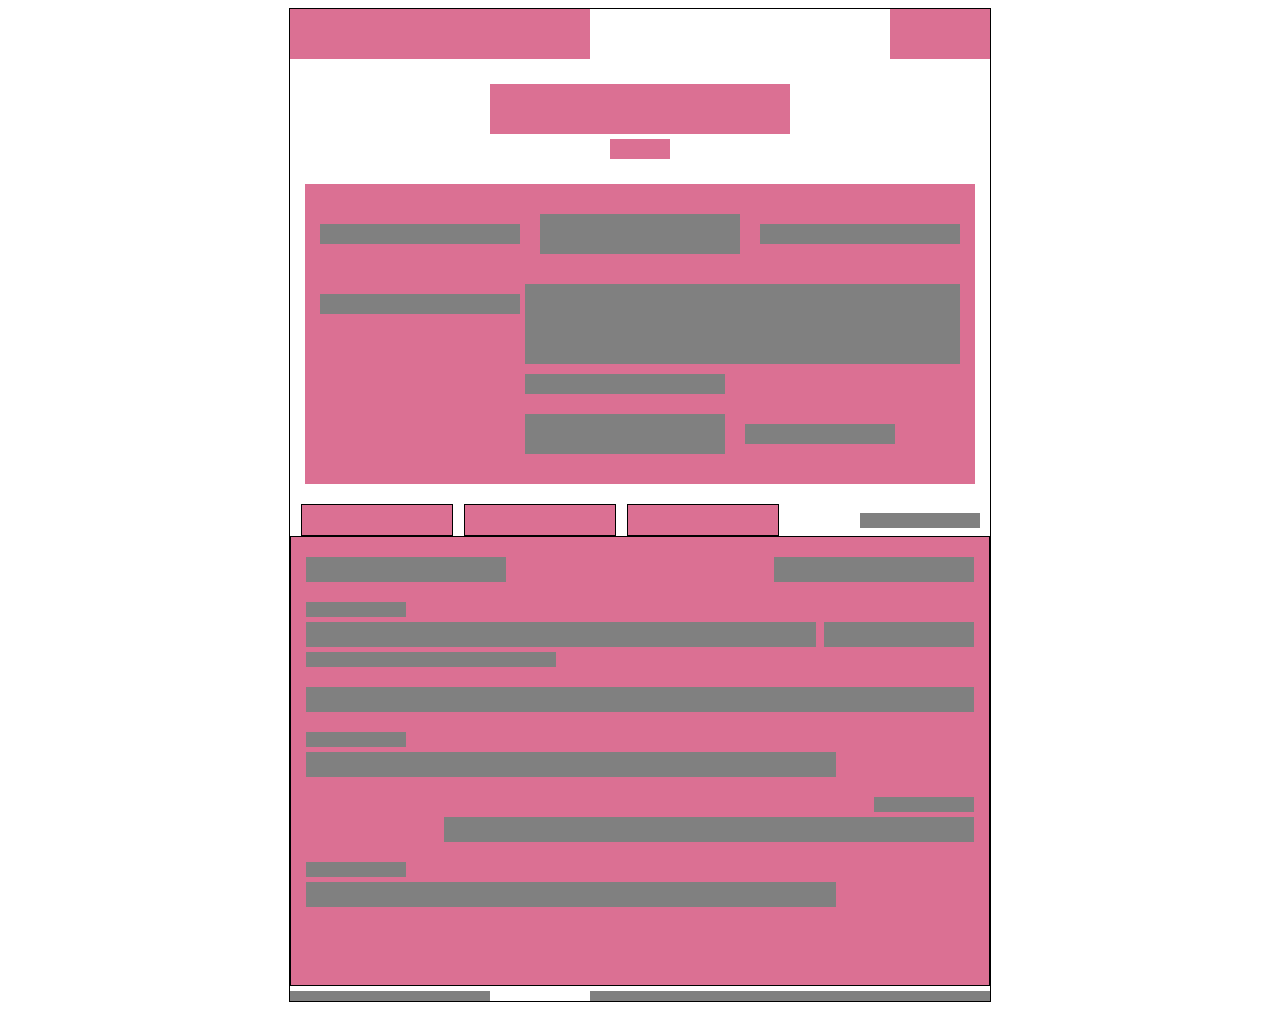
<file: Day2Assignments/Assignment1/index.html>
<!DOCTYPE html>
<html lang="en">
<head>
    <meta charset="UTF-8">
    <meta http-equiv="X-UA-Compatible" content="IE=edge">
    <meta name="viewport" content="width=device-width, initial-scale=1.0">
    <title>Document</title>
    <link rel="stylesheet" href="style.css">
</head>
<body>
    <div class="container" style="border: 1px solid;">
        <div class="div1" style="display: flex;justify-content: space-between;">
            <div style="height:50px;width: 300px" class="bg_color_pink">
            </div>
            <div style="height:50px;width: 100px" class="bg_color_pink">
            </div>

        </div>

        <div class="div2" style="display:flex;justify-content:center;margin-top: 25px;">
            <div style="height:50px;width: 300px" class="bg_color_pink">
            </div>
        </div>
        <div class="div3" style="display:flex;justify-content:center;margin-top: 5px;">
            <div style="height:20px;width: 60px" class="bg_color_pink">
            </div>
        </div>
        <div class="div4 bg_color_pink" style="margin: 25px 15px 0 15px;height:300px;">
            <div style="margin:0 15px">
                <div class="div4_1" style="display: flex;justify-content:space-between;padding-top: 30px;">
                    <div class="bg_color_gray" style="height:20px;width:200px;margin:auto 0"></div>
                    <div class="bg_color_gray" style="height:40px;width:200px;"></div>
                    <div class="bg_color_gray" style="height:20px;width:200px;margin:auto 0"></div>
                </div>
                
                <div class="div4_2" style="display:flex;justify-content:space-between;padding-top:30px;">
                    <div class="bg_color_gray" style="height:20px;width:200px;margin-top:10px"></div>
                    <div style="display:flex;flex-direction: column;">
                        <div class="bg_color_gray" style="height:80px;width:435px;"></div>
                        <div class="bg_color_gray" style="height:20px;width:200px;margin-top:10px"></div>
                        <div style="display: flex;margin-top:20px">
                            <div class="bg_color_gray" style="height:40px;width:200px;"></div>
                            <div class="bg_color_gray" style="height:20px;width:150px;margin:auto 0 auto 20px"></div>
                            
                        </div>

                    </div>  
                </div>
                
            </div>
           
           

        </div>
        <div class="div5" style="display:flex;justify-content:space-between;margin-top: 20px;">
            <div>
                <div style="display: flex;justify-content:space-evenly ; width:500px">
                    <div class="bg_color_pink" style="width:150px;height:30px;border: 1px solid;">

                    </div>
                    <div class="bg_color_pink" style="width:150px;height:30px;border: 1px solid;">

                    </div>
                    <div class="bg_color_pink" style="width:150px;height:30px;border: 1px solid;">

                    </div>
                </div>
            </div>
            
            <div class="bg_color_gray" style="width:120px;height:15px;margin:auto 0;margin-right: 10px;"></div>

            
        </div>
        <div class="div6 bg_color_pink" style="height:448px;border: 1px solid;">
            
                <div style="margin:0 15px">
                    <div class="div6_1" style="display:flex;justify-content: space-between;">
                        <div class="bg_color_gray" style="height:25px;width:200px;margin-top:20px;"></div>
                        <div class="bg_color_gray" style="height:25px;width:200px;margin-top:20px;"></div>
                    </div>
                    <div class="div6_2 bg_color_gray" style="height:15px;width:100px;margin-top:20px"></div>
                    <div class="div6_3" style="display:flex;justify-content: space-between;">
                        <div class="bg_color_gray" style="height:25px;width:510px;margin-top:5px;"></div>
                        <div class="bg_color_gray" style="height:25px;width:150px;margin-top:5px;"></div>
                    
                    </div>
                    <div class="div6_4" style="display:flex;">
                        <div class=" bg_color_gray" style="height:15px;width:250px;margin-top:5px"></div>

                    </div>
                    <div class="bg_color_gray" style="height:25px;margin-top:20px ;"></div>
                    <div class="div6_5" style="display: flex;">
                        <div class=" bg_color_gray" style="height:15px;width:100px;margin-top:20px"></div>
                    </div>
                    <div class="div6_6" style="display:flex;">
                        <div class="bg_color_gray" style="height:25px;width:530px;margin-top:5px;"></div>
                    </div>
                    <div class="div6_7" style="display: flex;justify-content: flex-end;">
                        <div class=" bg_color_gray" style="height:15px;width:100px;margin-top:20px"></div>
                    </div>
                    <div class="div6_8" style="display: flex;justify-content: flex-end;">
                        <div class=" bg_color_gray" style="height:25px;width:530px;margin-top:5px"></div>
                    </div>
                    <div class="div6_9" style="display: flex;">
                        <div class=" bg_color_gray" style="height:15px;width:100px;margin-top:20px"></div>
                    </div>
                    <div class="div6_10" style="display: flex;justify-content: flex-start;">
                        <div class=" bg_color_gray" style="height:25px;width:530px;margin-top:5px"></div>
                    </div>
                </div>

            

        </div>
        <div  class="div7" style="display: flex;justify-content: space-between;">
            <div class=" bg_color_gray" style="height:10px;width:200px;margin-top:5px"></div>
            <div class=" bg_color_gray" style="height:10px;width:400px;margin-top:5px"></div>
        </div>

    </div>
    
</body>
</html>
</file>
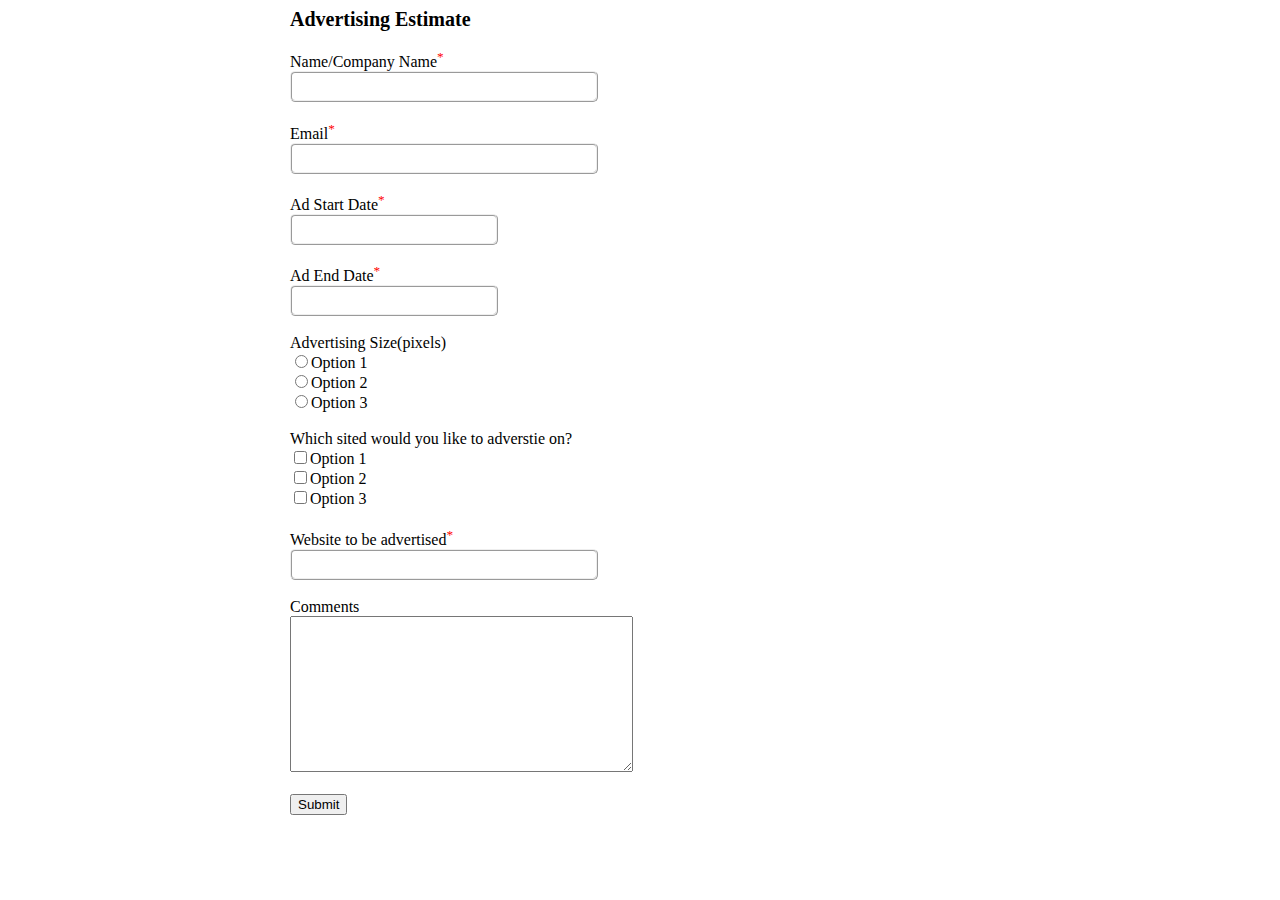
<file: Day2Assignments/HtmlForm/index.html>
<!DOCTYPE html>
<html lang="en">
<head>
    <meta charset="UTF-8">
    <meta http-equiv="X-UA-Compatible" content="IE=edge">
    <meta name="viewport" content="width=device-width, initial-scale=1.0">
    <title>Document</title>
</head>
<body>
    <div style="margin:0 auto;width:700px;">
        <span style="font-size: 20px;"><b>Advertising Estimate</b></span><br><br>
        <form>
            
            <label>Name/Company Name<sup style="color:red">*</sup></label><br>
            <input type="text" style="width:300px;height:25px;border:2px ridge;border-radius: 5px;"><br><br>
            <label>Email<sup style="color:red">*</sup></label><br>
            <input type="email" style="width:300px;height:25px;border:2px ridge;border-radius: 5px;"><br><br>
            <label>Ad Start Date<sup style="color:red">*</sup></label><br>
            <input type="text" style="width:200px;height:25px;border:2px ridge;border-radius: 5px;"><br><br>
            <label>Ad End Date<sup style="color:red">*</sup></label><br>
            <input type="text" style="width:200px;height:25px;border:2px ridge;border-radius: 5px;"><br><br>
            <label>Advertising Size(pixels)</label><br>
            <input type="radio" name="size">Option 1<br>
            <input type="radio" name="size">Option 2<br>
            <input type="radio" name="size">Option 3<br><br>
            <label>Which sited would you like to adverstie on?</label><br>
            <input type="checkbox">Option 1<br>
            <input type="checkbox">Option 2<br>
            <input type="checkbox">Option 3<br><br>
            <label>Website to be advertised<sup style="color:red">*</sup></label><br>
            <input type="text" style="width:300px;height:25px;border:2px ridge;border-radius: 5px;"><br><br>
            <label>Comments</label><br>
            <textarea rows="10" cols="40"></textarea><br><br> 
            <input type="submit" value="Submit">
            
        </form>
    </div>
    
</body>
</html>
</file>
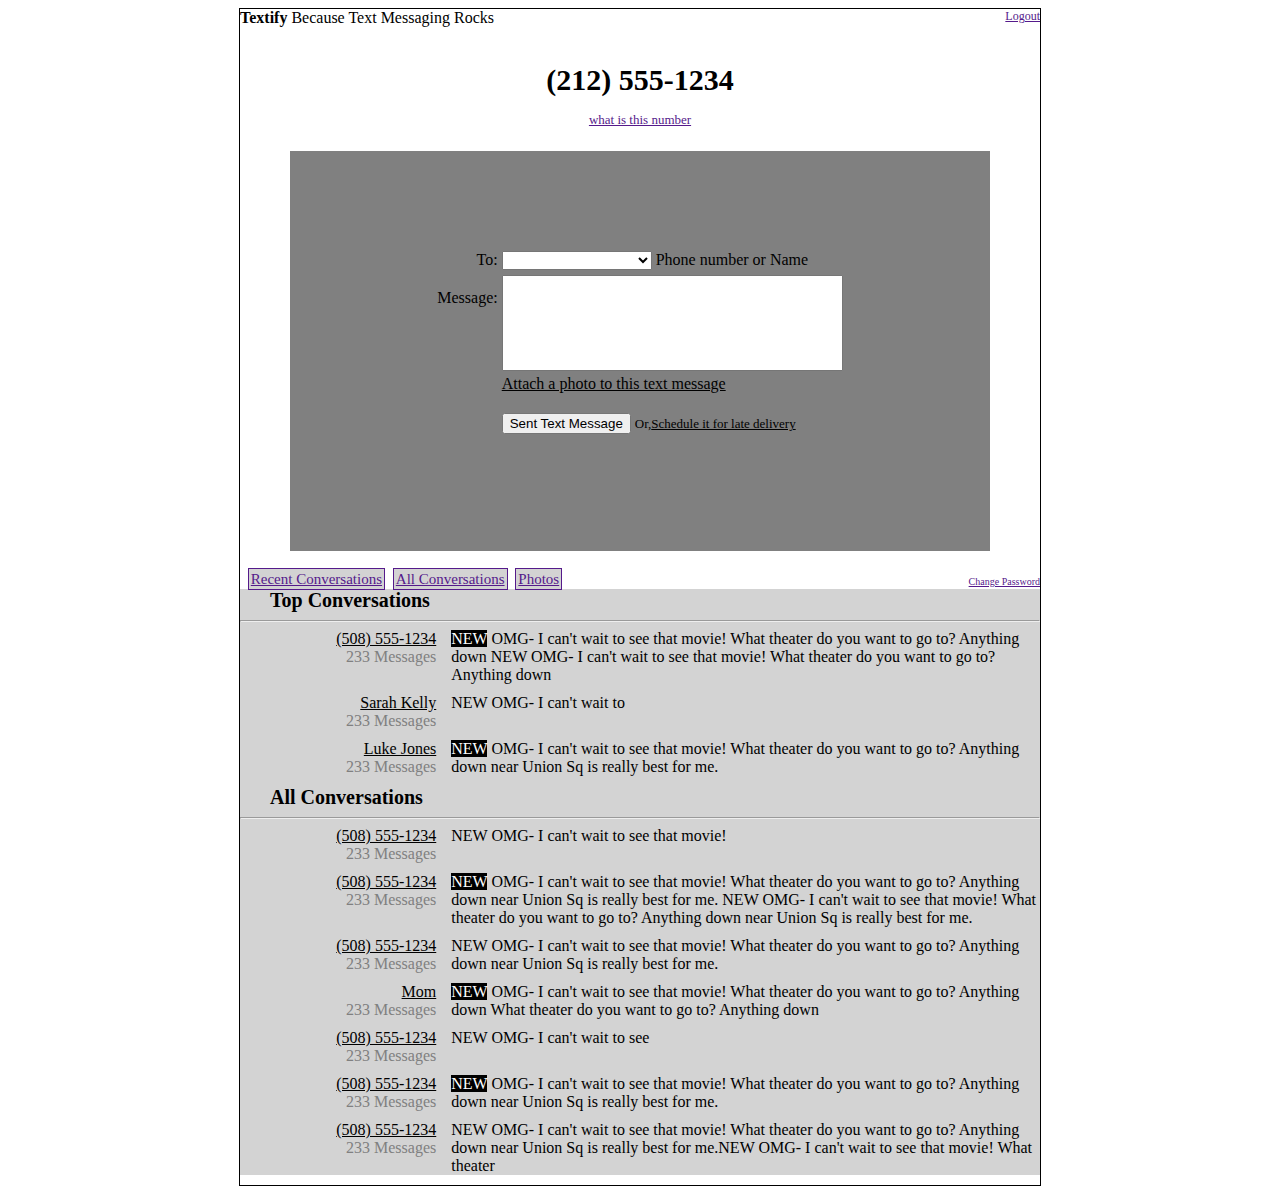
<file: Day3Assignments/Assignment2/index.html>
<!DOCTYPE html>
<html lang="en">
<head>
    <meta charset="UTF-8">
    <meta http-equiv="X-UA-Compatible" content="IE=edge">
    <meta name="viewport" content="width=device-width, initial-scale=1.0">
    <link rel="stylesheet" href="style.css">
    <title>Document</title>
</head>
<body>
    <div class="container">

        <div class="tab1">
            <span><b>Textify</b> Because Text Messaging Rocks</span>
            <span style="font-size:12px;"><a href="">Logout</a></span>
        </div>
        <br><br>
        <div style="text-align: center;font-size: 30px;"> <b>(212) 555-1234</b><br> <a style="font-size: small;" href="">what is this number</a> </div>



        <div class="formbox">
            <div class="form_1">
                <div style="margin-top: 100px;text-align: end;">
                    <label>To:&nbsp;</label>
                </div>
                <div style="margin-top: 20px;">
                    <label>Message:&nbsp;</label>
                </div>
            </div>
            <div class="form_1">
                <div>
                    <select style="width:150px;margin-top: 100px;">
                        <option></option>
                    </select>&nbsp;Phone number or Name
                </div>
                <div>
                    <textarea rows="6" cols="40" style="margin-top: 5px;resize: none;"></textarea>
                </div>
                <div>
                    <u>Attach a photo to this text message</u>
                </div>
                <div style="margin-top:20px">
                    <button>Sent Text Message</button> <span style="font-size: small;">Or,<u >Schedule it for late delivery</u></span>
                </div>
                
            </div>

            
        </div>










        <div class="tab1">
            <div class="tabcontent">
                <div><a href="" class="tabs">Recent Conversations</a></div>
                <div><a href="" class="tabs">All Conversations</a></div>
                <div><a href="" class="tabs">Photos</a></div>

                
            </div>
            <div>
                <a href="" style="font-size: 10px;">Change Password</a>
            </div>
        </div>
        
        <div class="conversation">
            

            <div class="heading1">Top Conversations</div>
            <hr>
            <div class="apply_flex">
                <div class="left">
                    <span class="underline">(508) 555-1234</span><br><span class="fade">233 Messages</span>
                </div>
                <div class="right">
                    <span class="bold">NEW</span> OMG- I can't wait to see that movie! What theater do you want to go to? Anything down 
                    NEW OMG- I can't wait to see that movie! What theater do you want to go to? Anything down 
                </div>
            </div>
            <div class="apply_flex">
                <div class="left">
                    <span class="underline">Sarah Kelly</span><br><span class="fade">233 Messages</span>
                </div>
                <div class="right">
                    NEW OMG- I can't wait to 
                </div>
            </div>
            <div class="apply_flex">
                <div class="left">
                    <span class="underline">Luke Jones</span><br><span class="fade">233 Messages</span>
                </div>
                <div class="right">
                    <span class="bold">NEW</span> OMG- I can't wait to see that movie! What theater do you want to go to? Anything down near Union Sq is really best for me.
                </div>
            </div>


            <div class="heading1">All Conversations</div>
            <hr>
            <div class="apply_flex">
                <div class="left">
                    <span class="underline">(508) 555-1234</span><br><span class="fade">233 Messages</span>
                </div>
                <div class="right">
                    NEW OMG- I can't wait to see that movie!  
                </div>
            </div>
            <div class="apply_flex">
                <div class="left">
                    <span class="underline">(508) 555-1234</span><br><span class="fade">233 Messages</span>
                </div>
                <div class="right">
                    <span class="bold">NEW</span> OMG- I can't wait to see that movie! What theater do you want to go to? Anything down near Union Sq is really best for me. NEW OMG- I can't wait to see that movie! What theater do you want to go to? Anything down near Union Sq is really best for me.
                </div>
            </div>
            <div class="apply_flex">
                <div class="left">
                    <span class="underline">(508) 555-1234</span><br><span class="fade">233 Messages</span>
                </div>
                <div class="right">
                    NEW OMG- I can't wait to see that movie! What theater do you want to go to? Anything down near Union Sq is really best for me.
                </div>
            </div>
            <div class="apply_flex">
                <div class="left">
                    <span class="underline">Mom</span><br><span class="fade">233 Messages</span>
                </div>
                <div class="right">
                    <span class="bold">NEW</span> OMG- I can't wait to see that movie! What theater do you want to go to? Anything down What theater do you want to go to? Anything down 
                </div>
            </div>
            <div class="apply_flex">
                <div class="left">
                    <span class="underline">(508) 555-1234</span><br><span class="fade">233 Messages</span>
                </div>
                <div class="right">
                    NEW OMG- I can't wait to see 
                </div>
            </div>
            <div class="apply_flex">
                <div class="left">
                    <span class="underline">(508) 555-1234</span><br><span class="fade">233 Messages</span>
                </div>
                <div class="right">
                    <span class="bold">NEW</span> OMG- I can't wait to see that movie! What theater do you want to go to? Anything down near Union Sq is really best for me.
                </div>
            </div>
            <div class="apply_flex">
                <div class="left">
                    <span class="underline">(508) 555-1234</span><br><span class="fade">233 Messages</span>
                </div>
                <div class="right">
                    NEW OMG- I can't wait to see that movie! What theater do you want to go to? Anything down near Union Sq is really best for me.NEW OMG- I can't wait to see that movie! What theater 
                </div>
            </div>






        </div>
    </div>
    
</body>
</html>
</file>
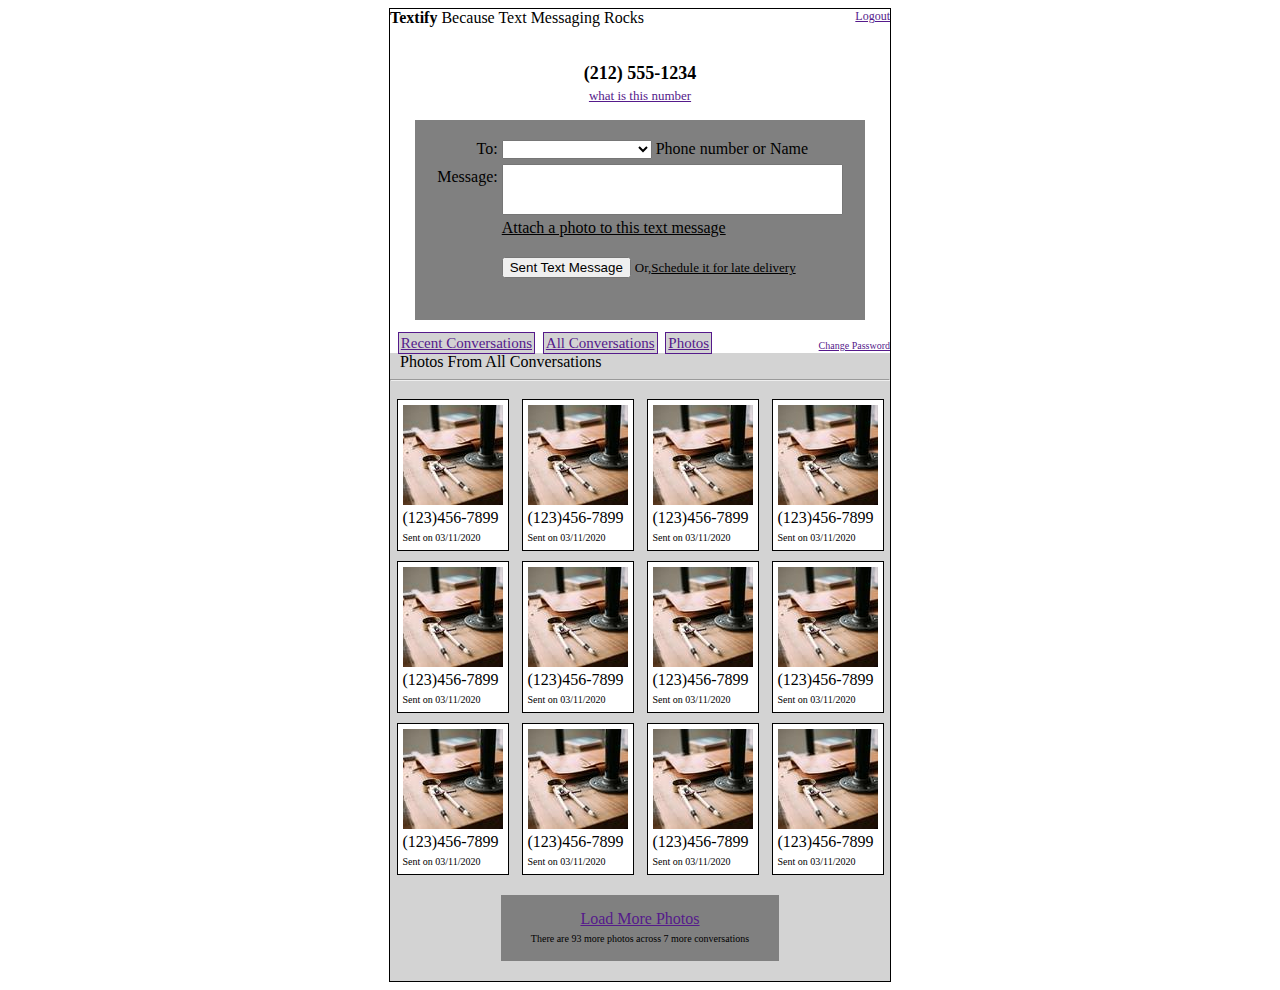
<file: Day3Assignments/Assignment4/index.html>
<!DOCTYPE html>
<html lang="en">
<head>
    <meta charset="UTF-8">
    <meta http-equiv="X-UA-Compatible" content="IE=edge">
    <meta name="viewport" content="width=device-width, initial-scale=1.0">
    <title>Document</title>
    <link rel="stylesheet" href="style.css">
</head>
<body>
    <div class="container">
        <div style="display:flex;justify-content: space-between;">
            <span><b>Textify</b> Because Text Messaging Rocks</span>
            <span style="font-size:12px;"><a href="">Logout</a></span>
        </div>
        <br><br>
        <div style="text-align: center;font-size: large;"> <b>(212) 555-1234</b><br> <a style="font-size: small;" href="">what is this number</a> </div>
        <div class="formbox">
            <div style="display:flex;flex-direction: column;">
                <div style="margin-top: 20px;text-align: end;">
                    <label>To:&nbsp;</label>
                </div>
                <div style="margin-top: 10px;">
                    <label>Message:&nbsp;</label>
                </div>
            </div>
            <div style="display:flex;flex-direction: column;">
                <div>
                    <select style="width:150px;margin-top: 20px;">
                        <option></option>
                    </select>&nbsp;Phone number or Name
                </div>
                <div>
                    <textarea rows="3" cols="40" style="margin-top: 5px;resize: none;"></textarea>
                </div>
                <div>
                    <u>Attach a photo to this text message</u>
                </div>
                <div style="margin-top:20px">
                    <button>Sent Text Message</button> <span style="font-size: small;">Or,<u >Schedule it for late delivery</u></span>
                </div>
                
            </div>

            
        </div>
        <div style="display:flex;justify-content: space-between;">
            <div style="display:flex;justify-content: space-evenly;font-size: 15px;width:330px">
                <div><a href="" style="border:1px solid;padding:2px ;background-color:lightgrey;">Recent Conversations</a></div>
                <div><a href="" style="border:1px solid;padding:2px ;background-color:lightgrey;">All Conversations</a></div>
                <div><a href="" style="border:1px solid;padding:2px ;background-color:lightgrey;">Photos</a></div>

                
            </div>
            <div>
                <a href="" style="font-size: 10px;">Change Password</a>
            </div>
        </div>
        
        <div class="photobox">
            
                <span style="margin:20px 0px 5px 10px;">Photos From All Conversations</span>
                <hr>
            
            <div style=" display:flex;justify-content: space-around;flex-wrap: wrap;">
                <div style="background-color: white;border:1px solid;padding:5px ;margin-top:10px"><img src="images/image1.jpg"><br><span> (123)456-7899</span><br><span style="font-size:10px"> Sent on 03/11/2020</span></div>
                <div style="background-color: white;border:1px solid;padding:5px ;margin-top:10px"><img src="images/image1.jpg"><br><span> (123)456-7899</span><br><span style="font-size:10px"> Sent on 03/11/2020</span></div>
                <div style="background-color: white;border:1px solid;padding:5px ;margin-top:10px"><img src="images/image1.jpg"><br><span> (123)456-7899</span><br><span style="font-size:10px"> Sent on 03/11/2020</span></div>
                <div style="background-color: white;border:1px solid;padding:5px ;margin-top:10px"><img src="images/image1.jpg"><br><span> (123)456-7899</span><br><span style="font-size:10px"> Sent on 03/11/2020</span></div>
                <div style="background-color: white;border:1px solid;padding:5px ;margin-top:10px"><img src="images/image1.jpg"><br><span> (123)456-7899</span><br><span style="font-size:10px"> Sent on 03/11/2020</span></div>
                <div style="background-color: white;border:1px solid;padding:5px ;margin-top:10px"><img src="images/image1.jpg"><br><span> (123)456-7899</span><br><span style="font-size:10px"> Sent on 03/11/2020</span></div>
                <div style="background-color: white;border:1px solid;padding:5px ;margin-top:10px"><img src="images/image1.jpg"><br><span> (123)456-7899</span><br><span style="font-size:10px"> Sent on 03/11/2020</span></div>
                <div style="background-color: white;border:1px solid;padding:5px ;margin-top:10px"><img src="images/image1.jpg"><br><span> (123)456-7899</span><br><span style="font-size:10px"> Sent on 03/11/2020</span></div>
                <div style="background-color: white;border:1px solid;padding:5px ;margin-top:10px"><img src="images/image1.jpg"><br><span> (123)456-7899</span><br><span style="font-size:10px"> Sent on 03/11/2020</span></div>
                <div style="background-color: white;border:1px solid;padding:5px ;margin-top:10px"><img src="images/image1.jpg"><br><span> (123)456-7899</span><br><span style="font-size:10px"> Sent on 03/11/2020</span></div>
                <div style="background-color: white;border:1px solid;padding:5px ;margin-top:10px"><img src="images/image1.jpg"><br><span> (123)456-7899</span><br><span style="font-size:10px"> Sent on 03/11/2020</span></div>
                <div style="background-color: white;border:1px solid;padding:5px ;margin-top:10px"><img src="images/image1.jpg"><br><span> (123)456-7899</span><br><span style="font-size:10px"> Sent on 03/11/2020</span></div>
            </div>
            <div style="display:flex;justify-content: center;">
                <div style="text-align:center;background-color: grey;margin:20px auto;padding:15px 30px;">
                    <span ><a href="" >Load More Photos</a><br><span style="font-size:10px ;">There are 93 more photos across 7 more conversations</span></span>
                </div>

            </div>

        </div>
    </div>

    
</body>
</html>
</file>
<file: Day2Assignments/Assignment1/style.css>
.bg_color_pink{
    background-color: palevioletred;
}
.bg_color_gray{
    background-color:gray;
}
.container{
    margin:0 auto;
    width:700px;
}
</file>
<file: Day3Assignments/Assignment2/style.css>
.container{
    width:800px;
    margin:0 auto;
    border:1px solid;
}
.conversation{
    background-color: lightgrey;
    width:800px;

}
.left{
    width:200px;
    text-align: end;
    padding-right:15px;
}
.apply_flex{
    display:flex;
    flex-direction: row;
    align-items: flex-start;
    margin-bottom: 10px;
}
.heading1{
    font-size: 20px;
    font-weight: bold;
    margin-left:30px;
}
.right{
    width:600px;
}
.bold{
    color:white;
    
    background-color: black;
}
.underline{
    text-decoration: underline;
}
.fade{
    color:gray;
}
.tabs{
    border:1px solid;padding:2px ;background-color:lightgrey;

}
.tabcontent{
    display:flex;justify-content: space-evenly;font-size: 15px;width:330px

}
.tab1{
    display:flex;justify-content: space-between;
}
.formbox{
    height:400px;
    width:700px;
    margin:20px auto;
    background-color: grey;
    display:flex;
    justify-content: center;
}
.form_1{
    display:flex;
    flex-direction: column;
}
</file>
<file: Day3Assignments/Assignment4/style.css>
.container{
    border:1px solid;
    width:500px;
    margin:0 auto;
}
.formbox{
    height:200px;
    width:450px;
    margin:15px auto;
    background-color: grey;
    display:flex;
    justify-content: center;
}
.photobox{
    
    background-color: lightgrey;
}
.text_area{
    resize:none;
    margin-top:2px;
    
}
</file>
